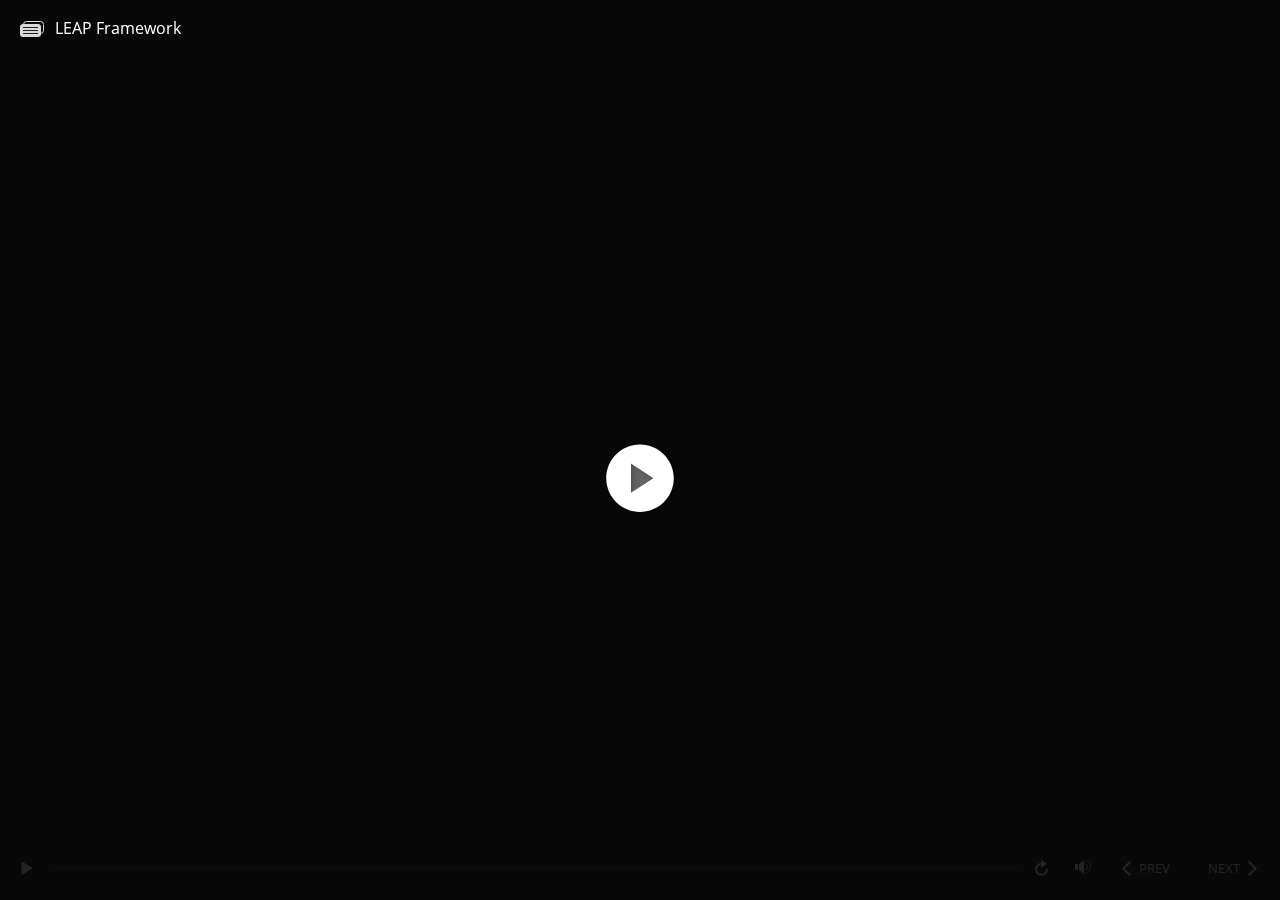
<file: index.html>
<!DOCTYPE html>
<html lang="en-US">
<head>
  <meta charset="utf-8">
  <!-- Created using Storyline 360 - http://www.articulate.com  -->
  <!-- version: 3.49.24347.0 -->
  <title>LEAP Framework</title>
  <meta http-equiv="x-ua-compatible" content="IE=edge" />
  <meta name="viewport" content="width=device-width, initial-scale=1.0, user-scalable=no, shrink-to-fit=no, minimal-ui" />
  <meta name="apple-mobile-web-app-capable" content="yes" />
  <style>
    html, body { height: 100%; padding: 0; margin: 0 }
    #app { height: 100%; width: 100%; }
  </style>
  
  <script>window.THREE = { };</script>
</head>
<body style="background: #282828" class="cs-HTML theme-unified">
  <!-- 360 -->
  <script>!function(e){function n(e,i){return e.test(i)}function i(e){var i=e||navigator.userAgent,o=i.split("[FBAN");if(void 0!==o[1]&&(i=o[0]),this.apple={phone:n(t,i),ipod:n(d,i),tablet:!n(t,i)&&n(s,i),device:n(t,i)||n(d,i)||n(s,i)},this.amazon={phone:n(h,i),tablet:!n(h,i)&&n(a,i),device:n(h,i)||n(a,i)},this.android={phone:n(h,i)||n(b,i),tablet:!n(h,i)&&!n(b,i)&&(n(a,i)||n(r,i)),device:n(h,i)||n(a,i)||n(b,i)||n(r,i)},this.windows={phone:n(l,i),tablet:n(p,i),device:n(l,i)||n(p,i)},this.other={blackberry:n(f,i),blackberry10:n(u,i),opera:n(c,i),firefox:n(A,i),chrome:n(w,i),device:n(f,i)||n(u,i)||n(c,i)||n(A,i)||n(w,i)},this.seven_inch=n(v,i),this.any=this.apple.device||this.android.device||this.windows.device||this.other.device||this.seven_inch,this.phone=this.apple.phone||this.android.phone||this.windows.phone,this.tablet=this.apple.tablet||this.android.tablet||this.windows.tablet,"undefined"==typeof window)return this}function o(){var e=new i;return e.Class=i,e}var t=/iPhone/i,d=/iPod/i,s=/iPad/i,b=/(?=.*\bAndroid\b)(?=.*\bMobile\b)/i,r=/Android/i,h=/(?=.*\bAndroid\b)(?=.*\bSD4930UR\b)/i,a=/(?=.*\bAndroid\b)(?=.*\b(?:KFOT|KFTT|KFJWI|KFJWA|KFSOWI|KFTHWI|KFTHWA|KFAPWI|KFAPWA|KFARWI|KFASWI|KFSAWI|KFSAWA)\b)/i,l=/IEMobile/i,p=/(?=.*\bWindows\b)(?=.*\bARM\b)/i,f=/BlackBerry/i,u=/BB10/i,c=/Opera Mini/i,w=/(CriOS|Chrome)(?=.*\bMobile\b)/i,A=/(?=.*\bFirefox\b)(?=.*\bMobile\b)/i,v=new RegExp("(?:Nexus 7|BNTV250|Kindle Fire|Silk|GT-P1000)","i");"undefined"!=typeof module&&module.exports&&"undefined"==typeof window?module.exports=i:"undefined"!=typeof module&&module.exports&&"undefined"!=typeof window?module.exports=o():"function"==typeof define&&define.amd?define("isMobile",[],e.isMobile=o()):e.isMobile=o()}(this);
    window.isMobile.apple.tablet = window.isMobile.apple.tablet ||
      (navigator.platform === 'MacIntel' && navigator.maxTouchPoints > 1);
    window.isMobile.apple.device = window.isMobile.apple.device || window.isMobile.apple.tablet;
    window.isMobile.tablet = window.isMobile.tablet || window.isMobile.apple.tablet;
    window.isMobile.any = window.isMobile.any || window.isMobile.apple.tablet;
  </script>

  <div id="focus-sink" aria-hidden="true" tabIndex="-1"></div>

  <div id="preso"></div>
  <script>
    window.DS = {};
    window.globals = {
      DATA_PATH_BASE: '',
      HAS_FRAME: true,
      HAS_SLIDE: true,

      lmsPresent: false,
      tinCanPresent: false,
      cmi5Present: false,
      aoSupport: false,
      scale: 'noscale',
      captureRc: false,
      browserSize: 'fullscreen',
      bgColor: '#282828',
      features: 'AccessibleText,MultipleQuizTracking,SettingsControl,TextStyleHyperlinks',
      themeName: 'unified',
      preloaderColor: '#FFFFFF',
      suppressAnalytics: false,
      productChannel: 'stable',
      publishSource: 'storyline',
      aid: 'aid|921922f4-008f-48a1-a5ba-85e7d37c8b51',
      cid: '173090e0-3d24-4cb7-b755-6f5a7a7529a2',
      playerVersion: '3.49.24347.0',
      maxIosVideoElements: 5,

      
      parseParams: function(qs) {
        if (window.globals.parsedParams != null) {
          return window.globals.parsedParams;
        }
        qs = (qs || window.location.search.substr(1)).split('+').join(' ');
        var params = {},
            tokens,
            re = /[?&]?([^=]+)=([^&]*)/g;

        while (tokens = re.exec(qs)) {
          params[decodeURIComponent(tokens[1]).trim()] =
            decodeURIComponent(tokens[2]).trim();
        }
        window.globals.parsedParams = params;
        return params;
      }

    };

    (function() {

      var classTypes = [ 'desktop', 'mobile', 'phone', 'tablet' ];

      var addDeviceClasses = function(prefix, testObj) {
        var curr, i;
        for (i = 0; i < classTypes.length; i++) {
          curr = classTypes[i];
          if (testObj[curr]) {
            document.body.classList.add(prefix + curr);
          }
        }
      };

      var params = window.globals.parseParams(),
          isDevicePreview = params.devicepreview === '1',
          isPhoneOverride = params.deviceType === 'phone' || (isDevicePreview && params.phone == '1'),
          isTabletOverride = (params.deviceType === 'tablet' || isDevicePreview) && !isPhoneOverride,
          isMobileOverride = isPhoneOverride || isTabletOverride;

      var deviceView = {
        desktop: !window.isMobile.any && !isMobileOverride,
        mobile: window.isMobile.any || isMobileOverride,
        phone: isPhoneOverride || (window.isMobile.phone && !isTabletOverride),
        tablet: isTabletOverride || window.isMobile.tablet
      };

      window.globals.deviceView = deviceView;
      window.isMobile.desktop = !window.isMobile.any;
      window.isMobile.mobile = window.isMobile.any;

      addDeviceClasses('view-', deviceView);

    })();
  </script>
  
  <script src='story_content/user.js' type=text/javascript></script>
  <div class="slide-loader"></div>

  <script type="text/javascript">
    var doc = document, loader = doc.body.querySelector('.slide-loader'); [ 1, 2, 3 ].forEach(function(n) { var d = doc.createElement('div'); d.style.backgroundColor = window.globals.preloaderColor; d.classList.add('mobile-loader-dot'); d.classList.add('dot' + n); loader.appendChild(d); });
  </script>

  <div class="mobile-load-title-overlay" style="display: none">
    <div class="mobile-load-title">LEAP Framework</div>
  </div>

  <div class="mobile-chrome-warning"></div>

  <script>
    
    if (window.autoSpider && window.vInterfaceObject) {
      document.querySelector('.mobile-load-title-overlay').style.display = 'none';
    }
  </script>

  

  <link rel="stylesheet" href="html5/data/css/output.min.css" data-noprefix />
</body>
<script src="html5/lib/scripts/bootstrapper.min.js"></script>
</html>
</file>
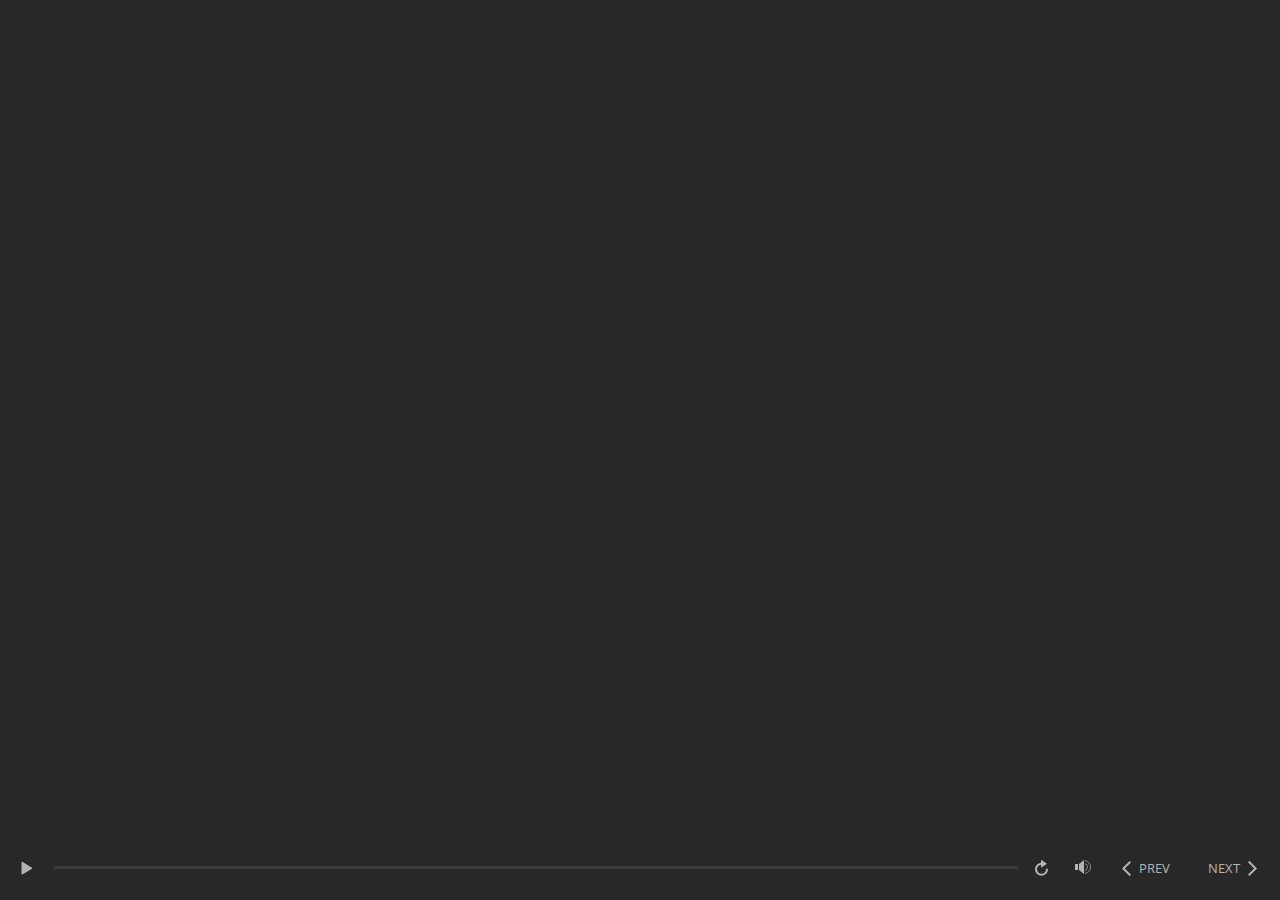
<file: index_lms.html>
<!DOCTYPE html>
<html lang="en-US">
<head>
  <meta charset="utf-8">
  <!-- Created using Storyline 360 - http://www.articulate.com  -->
  <!-- version: 3.49.24347.0 -->
  <title>LEAP Framework</title>
  <meta http-equiv="x-ua-compatible" content="IE=edge" />
  <meta name="viewport" content="width=device-width, initial-scale=1.0, user-scalable=no, shrink-to-fit=no, minimal-ui" />
  <meta name="apple-mobile-web-app-capable" content="yes" />
  <style>
    html, body { height: 100%; padding: 0; margin: 0 }
    #app { height: 100%; width: 100%; }
  </style>
  <script src="lms/scormdriver.js" charset="utf-8"></script>
  <script>window.THREE = { };</script>
</head>
<body style="background: #282828" class="cs-HTML theme-unified">
  <!-- 360 -->
  <script>!function(e){function n(e,i){return e.test(i)}function i(e){var i=e||navigator.userAgent,o=i.split("[FBAN");if(void 0!==o[1]&&(i=o[0]),this.apple={phone:n(t,i),ipod:n(d,i),tablet:!n(t,i)&&n(s,i),device:n(t,i)||n(d,i)||n(s,i)},this.amazon={phone:n(h,i),tablet:!n(h,i)&&n(a,i),device:n(h,i)||n(a,i)},this.android={phone:n(h,i)||n(b,i),tablet:!n(h,i)&&!n(b,i)&&(n(a,i)||n(r,i)),device:n(h,i)||n(a,i)||n(b,i)||n(r,i)},this.windows={phone:n(l,i),tablet:n(p,i),device:n(l,i)||n(p,i)},this.other={blackberry:n(f,i),blackberry10:n(u,i),opera:n(c,i),firefox:n(A,i),chrome:n(w,i),device:n(f,i)||n(u,i)||n(c,i)||n(A,i)||n(w,i)},this.seven_inch=n(v,i),this.any=this.apple.device||this.android.device||this.windows.device||this.other.device||this.seven_inch,this.phone=this.apple.phone||this.android.phone||this.windows.phone,this.tablet=this.apple.tablet||this.android.tablet||this.windows.tablet,"undefined"==typeof window)return this}function o(){var e=new i;return e.Class=i,e}var t=/iPhone/i,d=/iPod/i,s=/iPad/i,b=/(?=.*\bAndroid\b)(?=.*\bMobile\b)/i,r=/Android/i,h=/(?=.*\bAndroid\b)(?=.*\bSD4930UR\b)/i,a=/(?=.*\bAndroid\b)(?=.*\b(?:KFOT|KFTT|KFJWI|KFJWA|KFSOWI|KFTHWI|KFTHWA|KFAPWI|KFAPWA|KFARWI|KFASWI|KFSAWI|KFSAWA)\b)/i,l=/IEMobile/i,p=/(?=.*\bWindows\b)(?=.*\bARM\b)/i,f=/BlackBerry/i,u=/BB10/i,c=/Opera Mini/i,w=/(CriOS|Chrome)(?=.*\bMobile\b)/i,A=/(?=.*\bFirefox\b)(?=.*\bMobile\b)/i,v=new RegExp("(?:Nexus 7|BNTV250|Kindle Fire|Silk|GT-P1000)","i");"undefined"!=typeof module&&module.exports&&"undefined"==typeof window?module.exports=i:"undefined"!=typeof module&&module.exports&&"undefined"!=typeof window?module.exports=o():"function"==typeof define&&define.amd?define("isMobile",[],e.isMobile=o()):e.isMobile=o()}(this);
    window.isMobile.apple.tablet = window.isMobile.apple.tablet ||
      (navigator.platform === 'MacIntel' && navigator.maxTouchPoints > 1);
    window.isMobile.apple.device = window.isMobile.apple.device || window.isMobile.apple.tablet;
    window.isMobile.tablet = window.isMobile.tablet || window.isMobile.apple.tablet;
    window.isMobile.any = window.isMobile.any || window.isMobile.apple.tablet;
  </script>

  <div id="focus-sink" aria-hidden="true" tabIndex="-1"></div>

  <div id="preso"></div>
  <script>
    window.DS = {};
    window.globals = {
      DATA_PATH_BASE: '',
      HAS_FRAME: true,
      HAS_SLIDE: true,

      lmsPresent: true,
      tinCanPresent: false,
      cmi5Present: false,
      aoSupport: false,
      scale: 'noscale',
      captureRc: false,
      browserSize: 'fullscreen',
      bgColor: '#282828',
      features: 'AccessibleText,MultipleQuizTracking,SettingsControl,TextStyleHyperlinks',
      themeName: 'unified',
      preloaderColor: '#FFFFFF',
      suppressAnalytics: false,
      productChannel: 'stable',
      publishSource: 'storyline',
      aid: 'aid|921922f4-008f-48a1-a5ba-85e7d37c8b51',
      cid: '173090e0-3d24-4cb7-b755-6f5a7a7529a2',
      playerVersion: '3.49.24347.0',
      maxIosVideoElements: 5,

      
      parseParams: function(qs) {
        if (window.globals.parsedParams != null) {
          return window.globals.parsedParams;
        }
        qs = (qs || window.location.search.substr(1)).split('+').join(' ');
        var params = {},
            tokens,
            re = /[?&]?([^=]+)=([^&]*)/g;

        while (tokens = re.exec(qs)) {
          params[decodeURIComponent(tokens[1]).trim()] =
            decodeURIComponent(tokens[2]).trim();
        }
        window.globals.parsedParams = params;
        return params;
      }

    };

    (function() {

      var classTypes = [ 'desktop', 'mobile', 'phone', 'tablet' ];

      var addDeviceClasses = function(prefix, testObj) {
        var curr, i;
        for (i = 0; i < classTypes.length; i++) {
          curr = classTypes[i];
          if (testObj[curr]) {
            document.body.classList.add(prefix + curr);
          }
        }
      };

      var params = window.globals.parseParams(),
          isDevicePreview = params.devicepreview === '1',
          isPhoneOverride = params.deviceType === 'phone' || (isDevicePreview && params.phone == '1'),
          isTabletOverride = (params.deviceType === 'tablet' || isDevicePreview) && !isPhoneOverride,
          isMobileOverride = isPhoneOverride || isTabletOverride;

      var deviceView = {
        desktop: !window.isMobile.any && !isMobileOverride,
        mobile: window.isMobile.any || isMobileOverride,
        phone: isPhoneOverride || (window.isMobile.phone && !isTabletOverride),
        tablet: isTabletOverride || window.isMobile.tablet
      };

      window.globals.deviceView = deviceView;
      window.isMobile.desktop = !window.isMobile.any;
      window.isMobile.mobile = window.isMobile.any;

      addDeviceClasses('view-', deviceView);

    })();
  </script>
  
  <script src='story_content/user.js' type=text/javascript></script>
  <div class="slide-loader"></div>

  <script type="text/javascript">
    var doc = document, loader = doc.body.querySelector('.slide-loader'); [ 1, 2, 3 ].forEach(function(n) { var d = doc.createElement('div'); d.style.backgroundColor = window.globals.preloaderColor; d.classList.add('mobile-loader-dot'); d.classList.add('dot' + n); loader.appendChild(d); });
  </script>

  <div class="mobile-load-title-overlay" style="display: none">
    <div class="mobile-load-title">LEAP Framework</div>
  </div>

  <div class="mobile-chrome-warning"></div>

  <script>
    
    if (window.autoSpider && window.vInterfaceObject) {
      document.querySelector('.mobile-load-title-overlay').style.display = 'none';
    }
  </script>

  

  <link rel="stylesheet" href="html5/data/css/output.min.css" data-noprefix />
</body>
<script src="html5/lib/scripts/bootstrapper.min.js"></script>
</html>
</file>
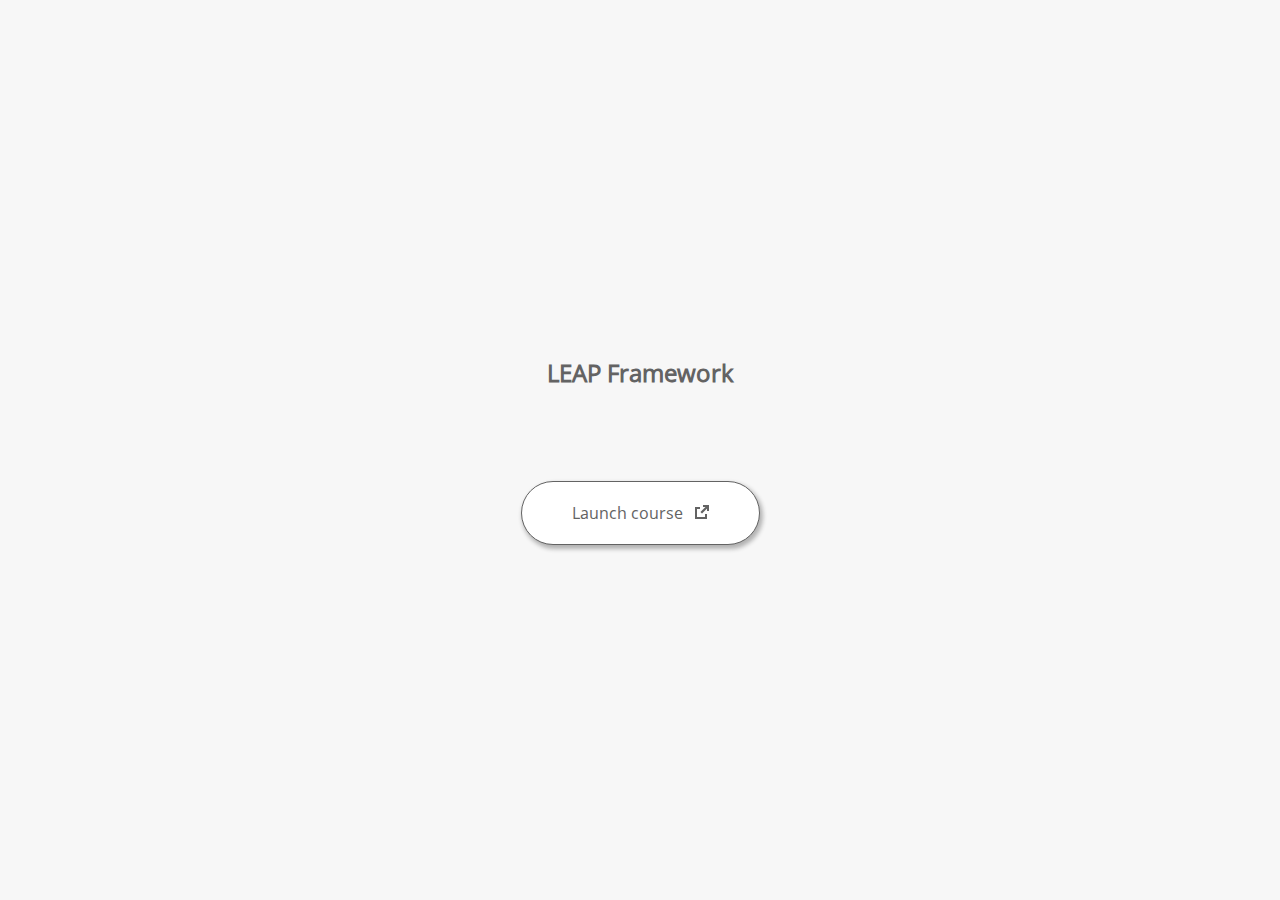
<file: launcher.html>
﻿<html lang="en-US">
	<head>
		<!-- Created using Storyline 360 - http://www.articulate.com  --> 
		<!-- version: 3.49.24347.0 --> 

		<title>LEAP Framework</title>
    <style>
      @font-face {
        font-family: "Open Sans Full";
        font-style: normal;
        font-weight: 400;
        src: local("Open Sans"),
             local("OpenSans"),
             url(html5/lib/stylesheets/mobile-fonts/open-sans-regular.woff) format("woff")
      }
      body {
        background-color: #F7F7F7;
      }
      h1 {
        color: #636363;
        font-family: "Open Sans Full", Helvetica, sans-serif;
        font-size: 150%;
        margin-bottom: 92px;
        padding-bottom: 0;
      }

      button {
        background-color: #FFF;
        border: 1px solid #636363;
        border-radius: 80px;
        box-shadow: 2px 3px 4px 1px rgba(39, 39, 39, 0.33);
        color: #636363;
        font-family: "Open Sans Full", Helvetica, sans-serif;
        font-size: 100%;
        padding: 20px 50px;
      }
      img {
        height: 15px;
        width: 15px;
        margin-left: 8px;
      }
    </style>
		<script>
			
			/******************************************************************************/
			//
			// NOTE TO DEVELOPERS:
			// The following code should be integrated with your web page in order to open
			// the presentation in a new window.  To launch the presentation immediately, 
			// simply copy the code below into your web page.  To launch the presentation
			// when a button or link is clicked, call LaunchPresentation when the onClick
			// event is triggered.
			//
			/******************************************************************************/		
		
		
			var Safari =  (navigator.appVersion.indexOf("Safari") >= 0);
			
			var g_bChromeless = false;
			var g_bResizeable = true;
			var g_nContentWidth = 740;
			var g_nContentHeight = 611;
			var g_strStartPage = "index_lms.html" + document.location.search;
			var g_strBrowserSize = "fullscreen";
		
			function LaunchContent()
			{
				var nWidth = screen.availWidth;
				var nHeight = screen.availHeight;

				if (nWidth > g_nContentWidth && nHeight > g_nContentHeight && g_strBrowserSize != "fullscreen")
				{
					nWidth = g_nContentWidth;
					nHeight = g_nContentHeight;
					
					if (!Safari && !g_bChromeless)
					{
						nWidth += 17;
					}
				}

				// Build the options string
				var strOptions = "width=" + nWidth +",height=" + nHeight;
				if (g_bResizeable)
				{
					strOptions += ",resizable=yes"
				}
				else
				{
					strOptions += ",resizable=no"
				}

				if (g_bChromeless)
				{
					strOptions += ", status=0, toolbar=0, location=0, menubar=0, scrollbars=0";
				}
				else
				{
					strOptions += ", status=1, toolbar=1, location=1, menubar=1, scrollbars=1";
				}

				// Launch the URL
				if (Safari)
				{
					var oWnd = window.open("", "_blank", strOptions);
					oWnd.location = g_strStartPage;
				}
				else
				{
					window.open(g_strStartPage , "_blank", strOptions);
				}
			}

			
			
		</script>
		
	</head>
	
	<body onload="setTimeout('LaunchContent()', 100);">
		<center>
			<table width="100%" height="100%" border="0" cellpadding="0" cellspacing="0">
				<tr>
					<td>
						<center>
              <h1 tabIndex="-1">LEAP Framework</h1>
							<button onclick="LaunchContent()" aria-label="Launch course: opens in new window">Launch course <img src="story_content/external_window.png" style="border-style: none; height: 14px; width: 14px;" tabIndex="-1" aria-hidden="true"/></button>
						</center>
					</td>
				</tr>
			</table>
		</center>
	</body>
</html>
</file>
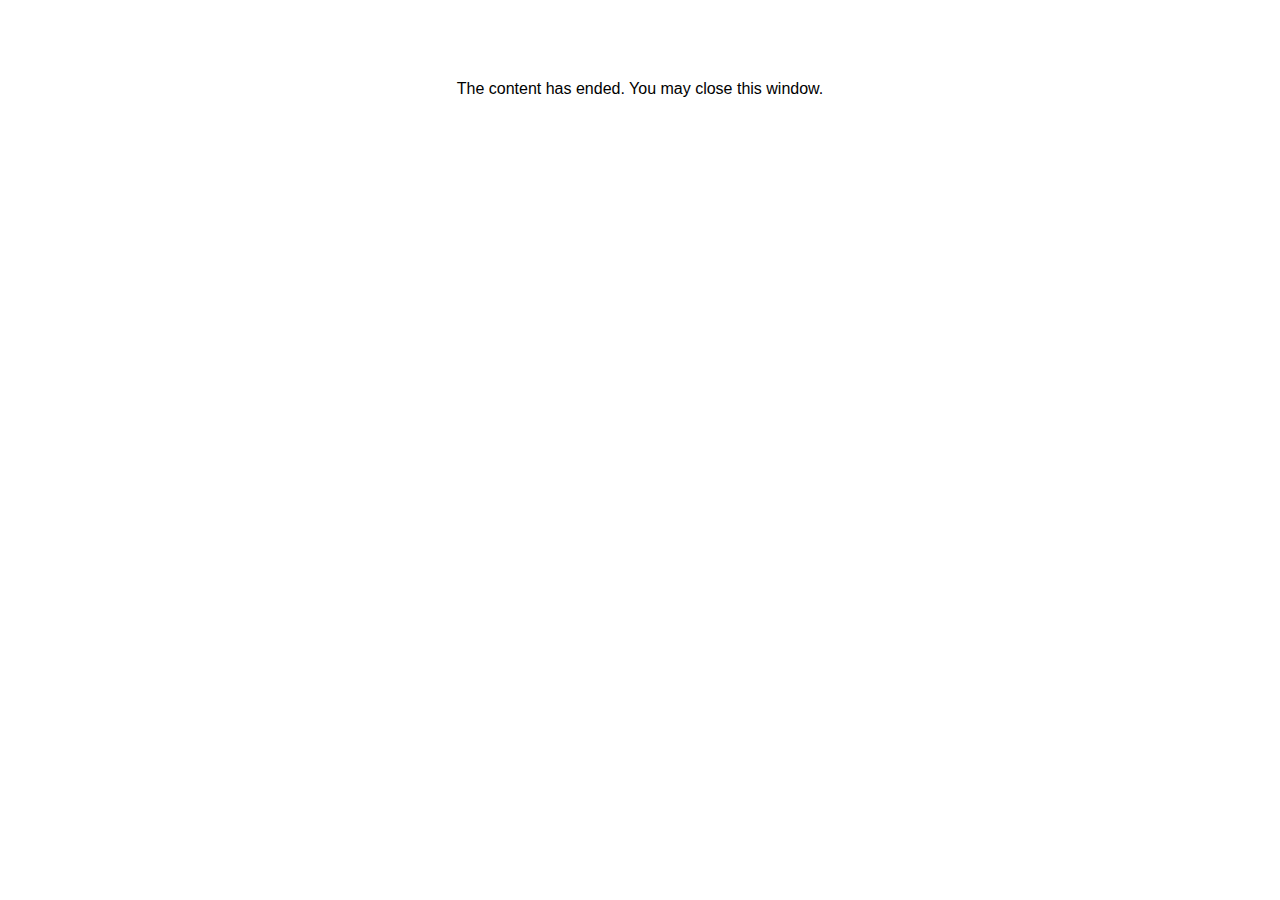
<file: lms/goodbye.html>
<html><body bgcolor="#ffffff">
<center>
<br><br><br><br><font face="Open Sans, articulate, tahoma, arial" size="3" color: "#333333">
The content has ended. You may close this window.
</font>
</center>
</body></html>
</file>
